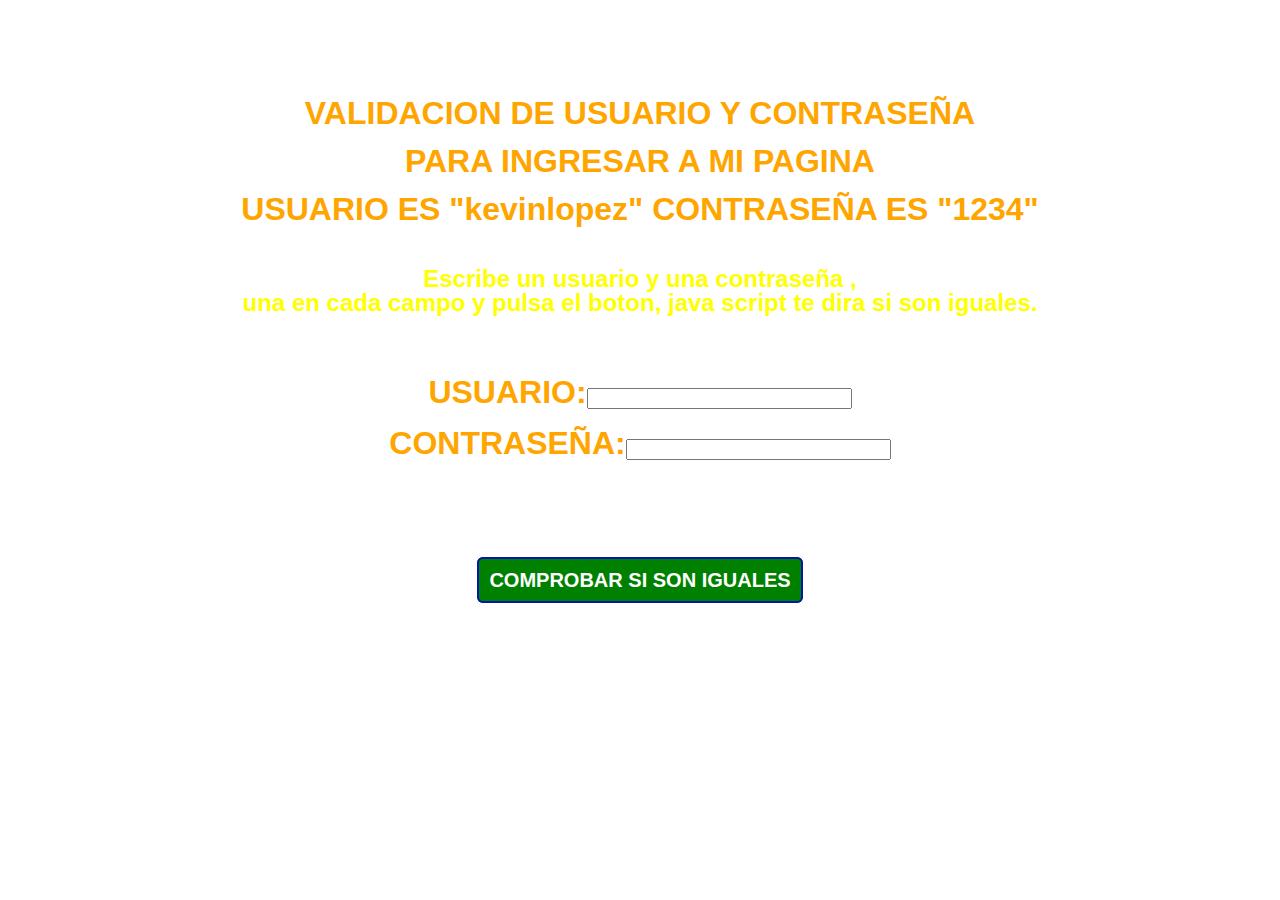
<file: index.html>
<!DOCTYPE html>
<html>
<head>

	<title>VALIDAR SI LA CONTRSEÑA Y LA REPETICION DE LA CONTRASEÑA SON IGUALES</title>
	<meta charset="utf-8">
	<meta name="viewport" content="width=device-width,use-scalable=no, initial-scale=1, maximun-scale=1, maximun-scale1">
	<link rel="stylesheet" type="text/css" href="exa1.css">
</head>
<script >
	
function comprobarClave(){
	clave1=document.f1.clave1.value
	clave2=document.f1.clave2.value

	if (clave1 == "kevinlopez" && clave2 =="1234"){
		alert ("los datos coinciden...\n Bienvenido");
        var href ="home2.html";
        window.location=href;
	}else{


		alert("EL USUARIO Y la CONTRASEÑA son distintas \n INTENTELO NUEVAMENTE.");
		var href ="index.html";
		window.location=href;
	};


	}
</script>


<body>
	<center>
<h1>VALIDACION DE USUARIO Y CONTRASEÑA
<br>
<br> PARA INGRESAR A MI PAGINA
<br>
<br> USUARIO ES "kevinlopez" CONTRASEÑA ES "1234" </h1>
<h2>
<br> Escribe un usuario y una contraseña ,
<br> una en cada campo y pulsa el boton, java script te dira si son iguales.
</br></h2>


<br>
<form action="" name="f1">
	<h1>USUARIO:<input type="password" name="clave1" size="30">
</br>
<form action="" name="f1">
	<h1>CONTRASEÑA:<input type="password" name="clave2" size="30">
</br>
<br>
<br>
<br>



	</p>


<a class="boton_personalizado"   onclick="comprobarClave()" > COMPROBAR SI SON IGUALES</a>



</body>
</html>
</file>
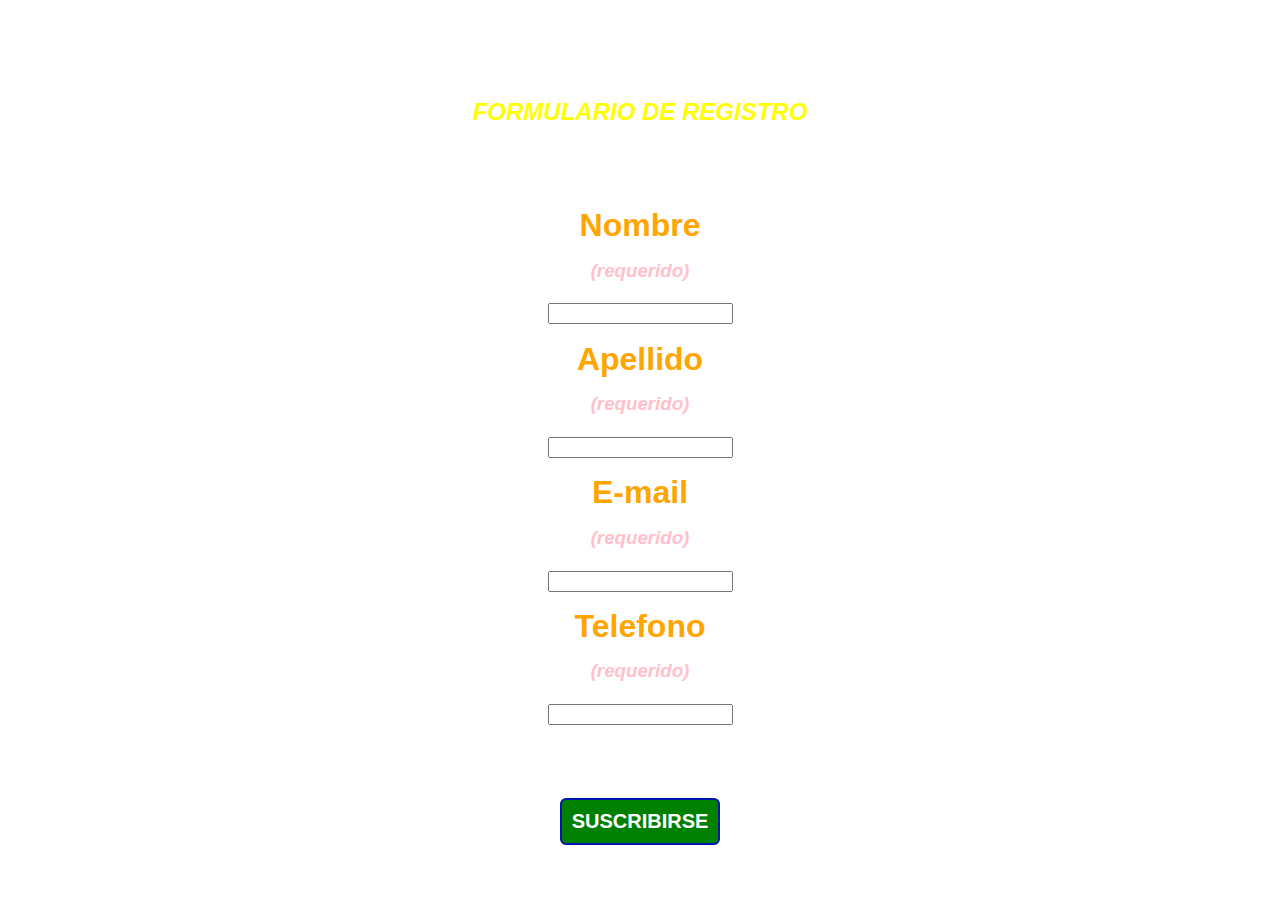
<file: cliente.html>
<!DOCTYPE html>
<html>
<head>
	<meta charset="utf-8">
	<meta name="viewport" content="width=device-width,use-scalable=no, initial-scale=1, maximun-scale=1, maximun-scale1">
	<link rel="stylesheet" type="text/css" href="exa1.css">
	<title>Formulario de Registro SCIII</title>
</head>
<body>
	<center>
<div class="group">
	<form action="registro.php" method="POST">
		<h2><em>FORMULARIO DE REGISTRO</em></h2>
		<br>
		<br>

		<label for="Nombre"><h1> Nombre</h1><span><em><h3>(requerido)</h3></em></span></label>
		<input type="text" name="Nombre" class="form-input" required>
		<br>
		<label for="Apellido"><h1 >Apellido</h1><span><em><h3>(requerido)</h3></em></span></label>
		<input type="text" name="Apellido" class="form-input" required>
		<br>
		<label for="E-MAIL"><h1> E-mail</h1><span><em><h3>(requerido)</h3></em></span></label>
		<input type="text" name="E-MAIL" class="form-input" required>
		<br>
		<label for="Telefono"> <h1>Telefono</h1><span><em><h3>(requerido)</h3></em></span></label>
		<input type="text" name="Telefono" class="form-input" required>
		<br>
		</center>
		<br>
		<br>
		<br>
		<CENTER><input class="boton_personalizado"  name="submit" type="submit" value="SUSCRIBIRSE"  onclick=href="formulario.php"></CENTER>


	</p>
	</form>
</div>
</body>
</html>
</file>
<file: exa1.css>
body {
	margin: 0;
	padding: 0;
	font-family: Helvetica, Arial, sans-serif;
	color: #666;
	background-image: url(https://i.pinimg.com/originals/12/9d/af/129dafe2caf8b9e1fb312c0a3e97456a.jpg);
	font-size: 1em;
	line-height: 1.5em;
	
	padding-top: 80px;
}

h2{
	color: yellow;
}

h1 {
	color: orange;
}
h3{
	color: pink;
}

.boton_personalizado{
    text-decoration: none;
    padding: 10px;
    font-weight: 600;
    font-size: 20px;
    color: #ffffff;
    background-color: green;
    border-radius: 6px;
    border: 2px solid #0016b0;
  }
</file>
